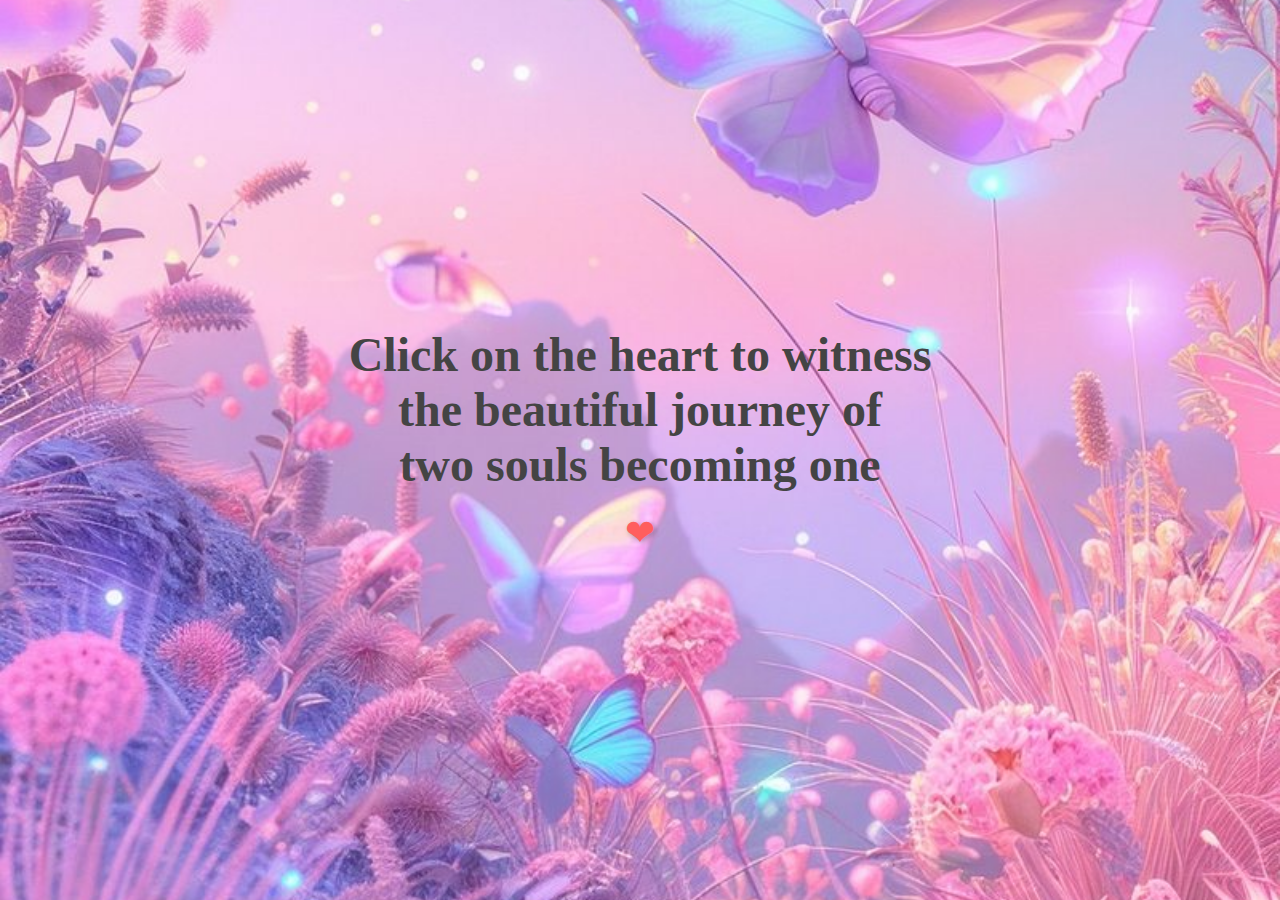
<file: index.html>
<!DOCTYPE html>
<html lang="en">
<head>
    <meta charset="UTF-8">
    <meta name="viewport" content="width=device-width, initial-scale=1.0">
    <title>Cover Page</title>
    <link rel="stylesheet" href="style.css">
</head>
<body class="cover-page">
    <div class="heart-container">
        <h1>Click on the heart to witness <br>the beautiful journey of <br>two souls becoming one</h1>
        <div class="heart" onclick="enterInvitation()">❤</div>
    </div>

    <!-- Autoplay Background Music -->
    <audio id="bg-music" autoplay loop>
        <source src="background-music.mp3" type="audio/mpeg">
        Your browser does not support the audio element.
    </audio>

    <script>
        function enterInvitation() {
            const heartContainer = document.querySelector('.heart-container');
            heartContainer.classList.add('fade-out');

            setTimeout(function() {
                window.location.href = "main.html";
            }, 1500); // Matches the fade-out animation time
        }
    </script>
</body>
</html>
</file>
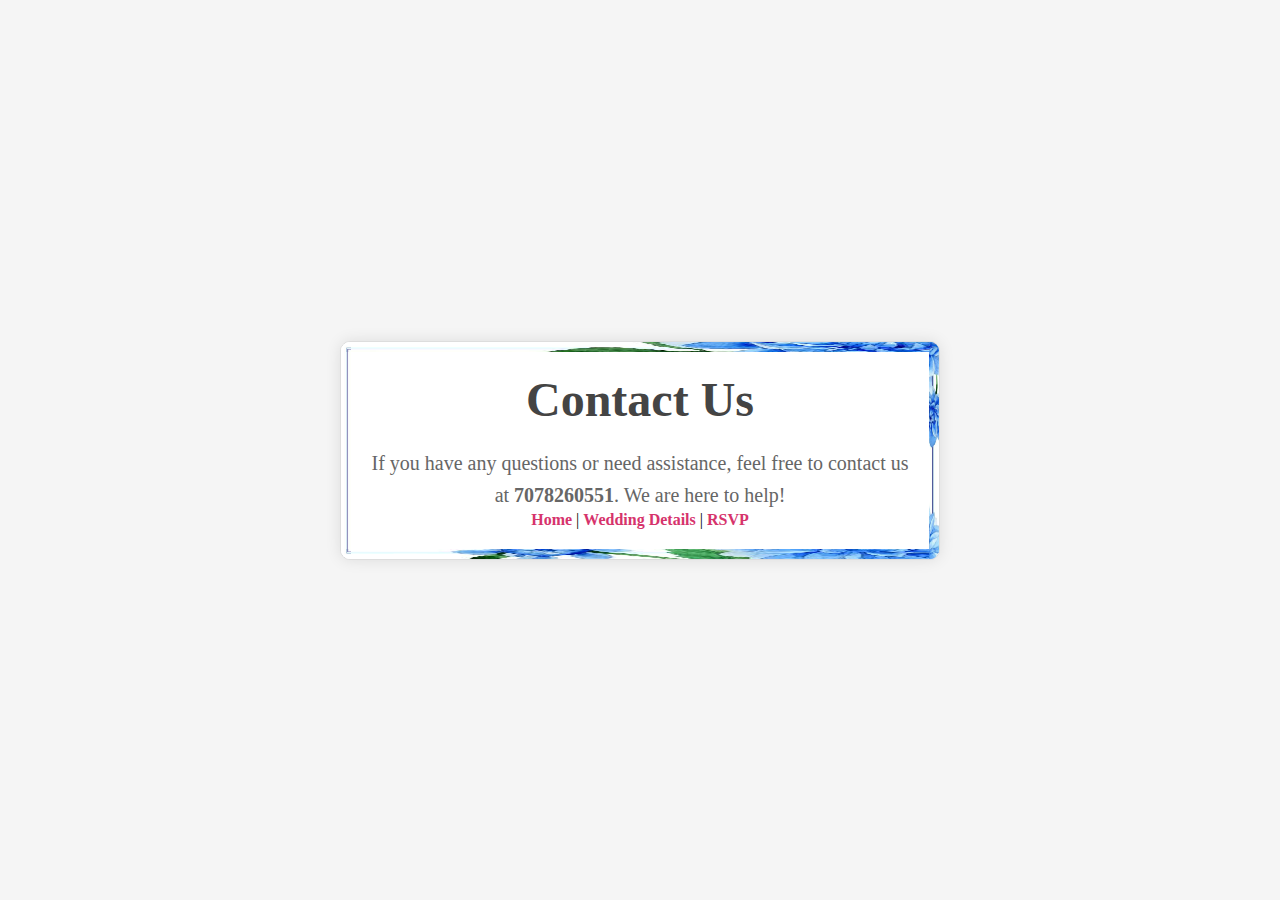
<file: contact.html>
<!DOCTYPE html>
<html lang="en">
<head>
  <meta charset="UTF-8">
  <meta name="viewport" content="width=device-width, initial-scale=1.0">
  <title>Contact Us</title>
  <link rel="stylesheet" href="style.css">
</head>
<body>

  <div class="container">
    <h1>Contact Us</h1>
    <p>If you have any questions or need assistance, feel free to contact us at <strong>7078260551</strong>. We are here to help!</p>


    <!-- Autoplay Background Music -->
    <audio id="bg-music" autoplay loop>
      <source src="background-music.mp3" type="audio/mpeg">
      Your browser does not support the audio element.
  </audio>

  
    <nav>
      <a href="main.html">Home</a> |
      <a href="wedding-details.html">Wedding Details</a> |
      <a href="rsvp.html">RSVP</a>
    </nav>
  </div>

  <script src="script.js"></script>
</body>
</html>
</file>
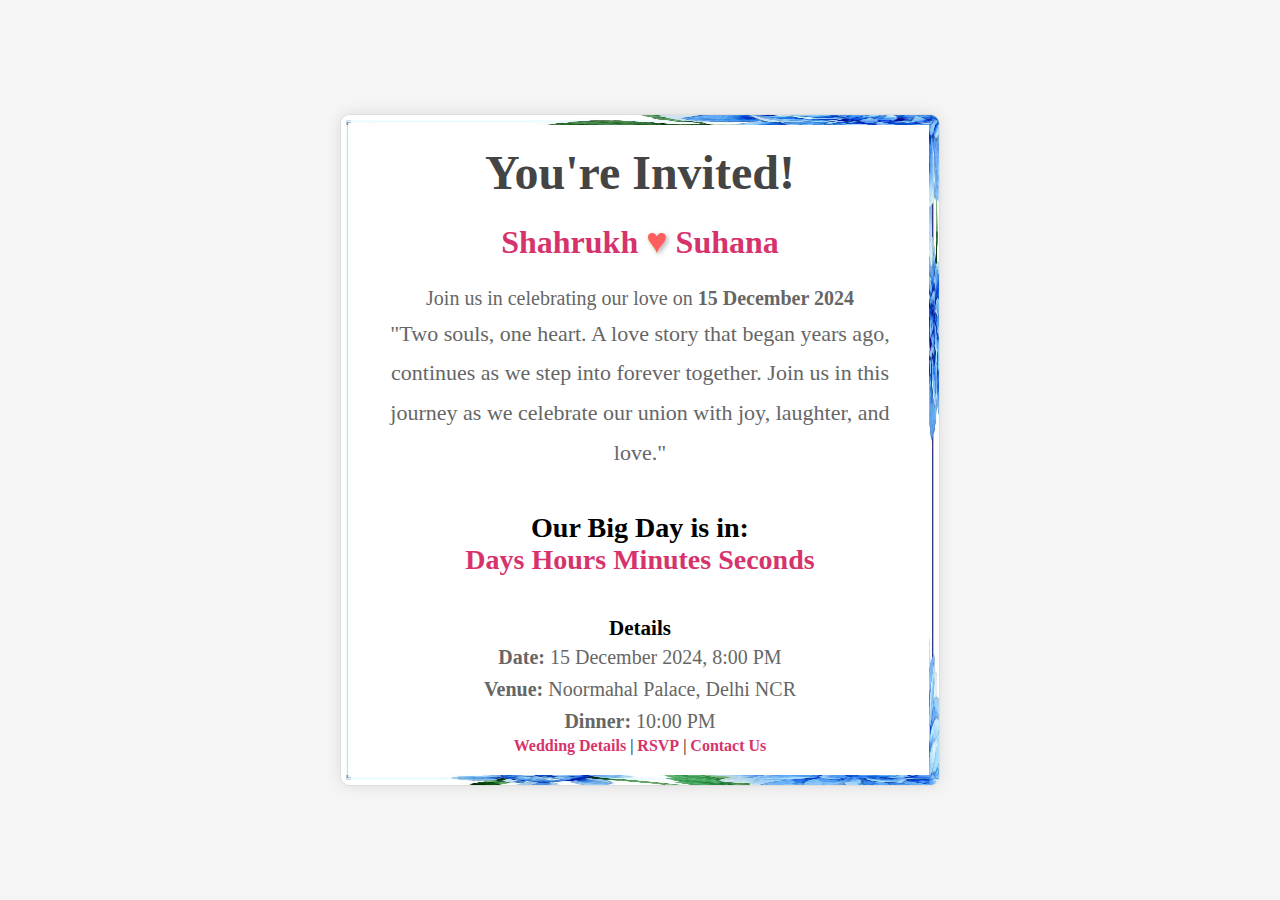
<file: main.html>
<!DOCTYPE html>
<html lang="en">
<head>
    <meta charset="UTF-8">
    <meta name="viewport" content="width=device-width, initial-scale=1.0">
    <title>Shahrukh & Suhana Wedding</title>
    <link rel="stylesheet" href="style.css">
</head>
<body>
    <div class="container">
        <header>
            <h1>You're Invited!</h1>
            <h2>Shahrukh <span class="heart">&hearts;</span> Suhana</h2>
            <p>Join us in celebrating our love on <strong>15 December 2024</strong></p>
        </header>
        
        <section class="invitation-text">
            <p>"Two souls, one heart. A love story that began years ago, continues as we step into forever together. Join us in this journey as we celebrate our union with joy, laughter, and love."</p>
        </section>
        
        <div class="countdown">
            <h3>Our Big Day is in:</h3>
            <div id="countdown-timer">
                <span id="days"></span> Days 
                <span id="hours"></span> Hours 
                <span id="minutes"></span> Minutes 
                <span id="seconds"></span> Seconds
            </div>
        </div>
        
        <section class="details">
            <h3>Details</h3>
            <p><strong>Date:</strong> 15 December 2024, 8:00 PM</p>
            <p><strong>Venue:</strong> Noormahal Palace, Delhi NCR</p>
            <p><strong>Dinner:</strong> 10:00 PM</p>
        </section>

        <!-- Autoplay Background Music -->
        <audio id="bg-music" autoplay loop>
            <source src="background-music.mp3" type="audio/mpeg">
            Your browser does not support the audio element.
        </audio>

        <nav>
            <a href="wedding-details.html">Wedding Details</a> |
            <a href="rsvp.html">RSVP</a> |
            <a href="contact.html">Contact Us</a>
        </nav>
    </div>
    
    <script src="script.js"></script>
</body>
</html>
</file>
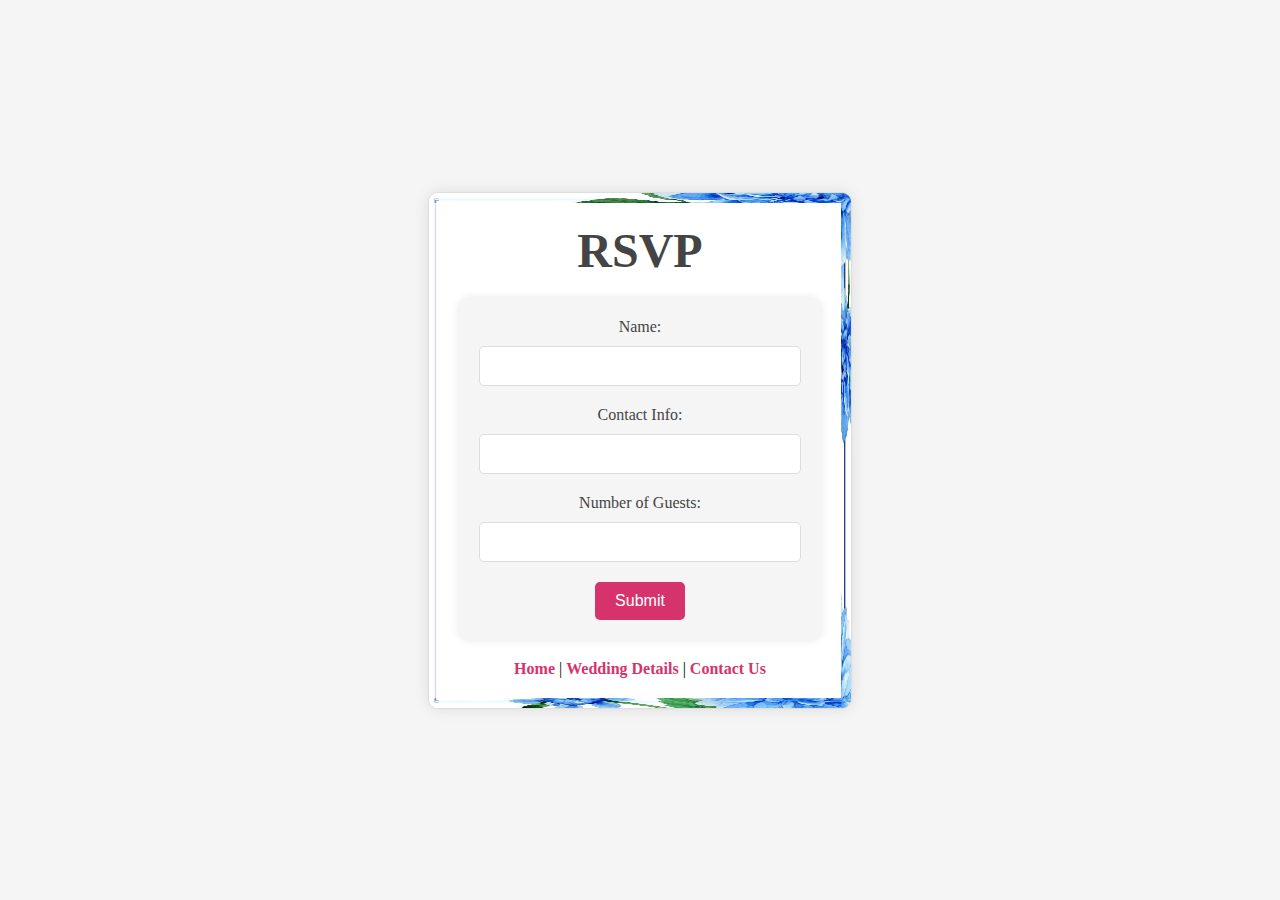
<file: rsvp.html>
<!DOCTYPE html>
<html lang="en">
<head>
  <meta charset="UTF-8">
  <meta name="viewport" content="width=device-width, initial-scale=1.0">
  <title>RSVP</title>
  <link rel="stylesheet" href="style.css">
</head>
<body>

  <div class="container">
    <h1>RSVP</h1>
    <form id="rsvp-form">
      <label for="name">Name:</label>
      <input type="text" id="name" name="name" required>

      <label for="contact">Contact Info:</label>
      <input type="text" id="contact" name="contact" required>

      <label for="guests">Number of Guests:</label>
      <input type="number" id="guests" name="guests" required>

      <button type="submit">Submit</button>
    </form>

    <!-- Autoplay Background Music -->
    <audio id="bg-music" autoplay loop>
      <source src="background-music.mp3" type="audio/mpeg">
      Your browser does not support the audio element.
  </audio>

    <nav>
      <a href="main.html">Home</a> |
      <a href="wedding-details.html">Wedding Details</a> |
      <a href="contact.html">Contact Us</a>
    </nav>
  </div>

  <script src="script.js"></script>
</body>
</html>
</file>
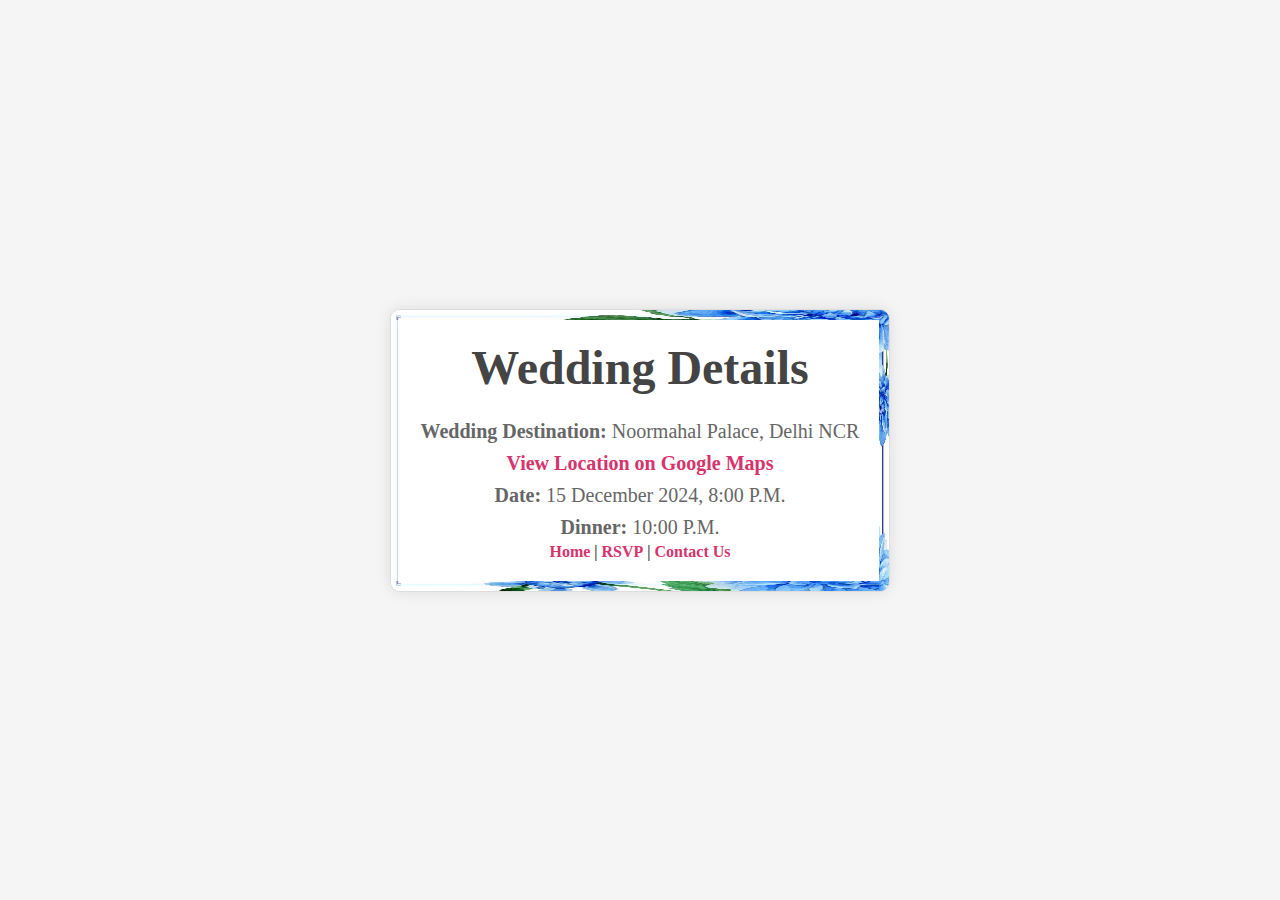
<file: wedding-details.html>
<!DOCTYPE html>
<html lang="en">
<head>
  <meta charset="UTF-8">
  <meta name="viewport" content="width=device-width, initial-scale=1.0">
  <title>Wedding Details</title>
  <link rel="stylesheet" href="style.css">
</head>
<body>

  <div class="container">
    <h1>Wedding Details</h1>
    <p><strong>Wedding Destination:</strong> Noormahal Palace, Delhi NCR</p>
    <p><a href="https://maps.app.goo.gl/74kFor8u3czvB9A37" target="_blank">View Location on Google Maps</a></p>
    <p><strong>Date:</strong> 15 December 2024, 8:00 P.M.</p>
    <p><strong>Dinner:</strong> 10:00 P.M.</p>

<!-- Autoplay Background Music -->
<audio id="bg-music" autoplay loop>
  <source src="background-music.mp3" type="audio/mpeg">
  Your browser does not support the audio element.
</audio>

    <nav>
      <a href="main.html">Home</a> |
      <a href="rsvp.html">RSVP</a> |
      <a href="contact.html">Contact Us</a>
    </nav>
  </div>

  <script src="script.js"></script>
</body>
</html>
</file>
<file: style.css>
/* Reset basic styles */
* {
    margin: 0;
    padding: 0;
    box-sizing: border-box;
}

/* Global Body Styles */
body {
    font-family: 'Georgia', serif;
    background-color: #f5f5f5;
    display: flex;
    justify-content: center;
    align-items: center;
    min-height: 100vh;
    text-align: center;
}

.cover-page {
    background: url('romantic-bg.jpg') no-repeat center center/cover;
    height: 100vh;
    display: flex;
    justify-content: center;
    align-items: center;
}

/* Container for the card */
.container {
    background-color: #fff;
    border: 1px solid #ddd;
    border-radius: 10px;
    padding: 30px;
    max-width: 600px;
    box-shadow: 0 0 15px rgba(0, 0, 0, 0.1);
    position: relative;
    overflow: hidden;
}

/* Floral borders */
.container:before,
.container:after {
    content: '';
    position: absolute;
    top: 0;
    left: 0;
    right: 0;
    bottom: 0;
    border: 10px solid transparent;
    border-image: url('floral-frame.png') 50;
    pointer-events: none;
}

/* Heart container */
.heart-container {
    text-align: center;
    animation: fadeIn 3s ease-in-out;
}

/* Heart icon */
.heart {
    font-size: 150px;
    color: #ff5e5e;
    cursor: pointer;
    text-shadow: 2px 2px 5px rgba(0,0,0,0.3);
    transition: transform 0.3s ease-in-out;
}

.heart:hover {
    transform: scale(1.2);
}

.fade-out {
    animation: fadeOut 1.5s forwards;
}

@keyframes fadeIn {
    from { opacity: 0; }
    to { opacity: 1; }
}

@keyframes fadeOut {
    from { opacity: 1; }
    to { opacity: 0; }
}

/* Main title */
h1, h2 {
    font-family: 'Great Vibes', cursive;
}

h1 {
    font-size: 48px;
    color: #444;
    margin-bottom: 20px;
}

h2 {
    font-size: 32px;
    color: #d6336c;
    font-weight: bold;
    margin-bottom: 20px;
}

p {
    font-size: 20px;
    color: #666;
    line-height: 1.6;
}

.invitation-text p {
    font-size: 22px;
    color: #666;
    line-height: 1.8;
    margin-bottom: 40px;
}

.countdown {
    margin-top: 20px;
    font-size: 24px;
}

#countdown-timer {
    font-size: 28px;
    font-weight: bold;
    color: #d6336c;
}

.details {
    margin-top: 40px;
    font-size: 18px;
}

/* Heart icon */
.heart {
    color: #ff5e5e;
    font-size: 36px;
    margin: 20px 0;
}

footer {
    margin-top: 40px;
    font-size: 18px;
    color: #888;
}

/* Attractive Links */
a {
    color: #d6336c;
    text-decoration: none;
    font-weight: bold;
    position: relative;
    transition: color 0.3s ease;
}

a::after {
    content: '';
    position: absolute;
    width: 100%;
    transform: scaleX(0);
    height: 2px;
    bottom: -3px;
    left: 0;
    background-color: #d6336c;
    transform-origin: bottom right;
    transition: transform 0.25s ease-out;
}

a:hover::after {
    transform: scaleX(1);
    transform-origin: bottom left;
}

a:hover {
    color: #e74c3c;
}

/* Form Styling */
form {
    background-color: #f5f5f5;
    padding: 20px;
    border-radius: 10px;
    box-shadow: 0 0 10px rgba(0, 0, 0, 0.1);
    max-width: 400px;
    margin: 20px auto;
}

form label {
    display: block;
    font-size: 16px;
    margin-bottom: 10px;
    color: #444;
}

form input[type="text"],
form input[type="number"] {
    width: 100%;
    padding: 10px;
    margin-bottom: 20px;
    border: 1px solid #ddd;
    border-radius: 5px;
    font-size: 16px;
    transition: border-color 0.3s ease, box-shadow 0.3s ease;
}

form input[type="text"]:focus,
form input[type="number"]:focus {
    border-color: #d6336c;
    box-shadow: 0 0 5px rgba(214, 51, 108, 0.5);
}

form button {
    background-color: #d6336c;
    color: #fff;
    padding: 10px 20px;
    border: none;
    border-radius: 5px;
    font-size: 16px;
    cursor: pointer;
}

form button:hover {
    background-color: #e74c3c;
}
</file>
